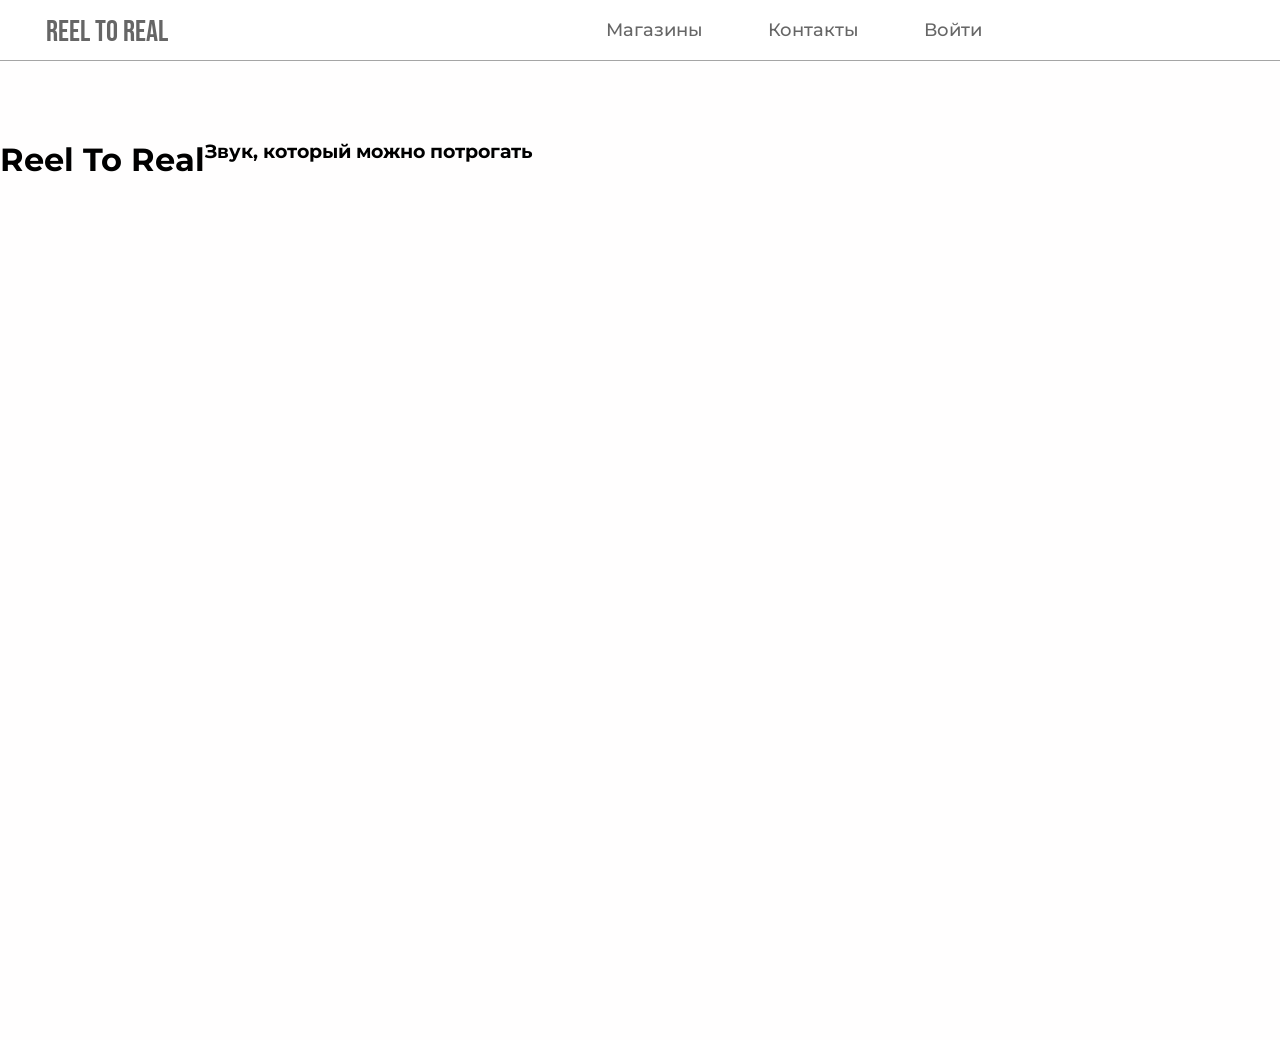
<file: reel2real.html>
<!DOCTYPE html>
<html lang="ru">
<head>
    <meta charset="UTF-8">
    <meta name="viewport" content="width=device-width, initial-scale=1.0">
    <title>Reel To Real</title>
    <link rel="stylesheet" href="css/main.css">
</head>
<body>
    <header>
        <div id="logo" onclick="slowScroll(`#top`)">
            <span>Reel To Real</span>
        </div>
        <div id="menu">
            <div class="menu-links">
                <a href="#" title="Магазины" onclick="slowScroll(`#magaziny`)">Магазины</a>
                <a href="#" title="Контакты" onclick="slowScroll(`#kontakty`)">Контакты</a>
                <a href="#" title="Войти" onclick="slowScroll(`#voiti`)">Войти</a>
        </div>
            </div>

    </header>
    <script src="https://ajax.googleapis.com/ajax/libs/jquery/3.7.1/jquery.min.js"></script>
    <script >
        function slowScroll(id) {
            $('html, body').animate({
                scrollTop: $(id).offset().top
            }, 500);
        }

        $(document).on('scroll', function() {
            if ($(window).scrollTop() === 0) {
                $('header').removeClass('fixed');
            } else {
                $('header').attr('class', 'fixed');
            }
        });
    </script>

        <div id="navigation">
    


    <div id="top">
        <h1> Reel To Real </h1>
        <h3> Звук, который можно потрогать </h3>
    </div>

</body>
</html>
</file>
<file: css/main.css>
@import url('https://fonts.googleapis.com/css2?family=Bebas+Neue&display=swap');
@import url('https://fonts.googleapis.com/css2?family=Montserrat:wght@400;500;600;700&display=swap');

* {
    margin: 0;
    padding: 0;
    outline: none;

}
body, html {
    width: 100%;
    height: 100%;
}

body {
    background-color: #fffefe;
    font-family: 'Montserrat', sans-serif;
}

header {
   width: 100%;
   padding: 10px 0.5% 0px 0.5%;
   background: #ffffff;
   position : fixed;
   display: flex;
   top: 0;
   left: 0;
   z-index: 9999;
   border-bottom: 1px solid #a5a5a5;

 }

Header #logo {
   color: #666666;
   cursor: pointer;
}

header #logo span {
   font-size: 1.7em;
   line-height: 45px;
   margin-left: 40px;
   font-family: 'Bebas Neue', serif;
   
}

@media (min-width: 701px) {
    #logo {
        Float: left;
        width: 30%;
        font-size: 1.1em;
    }
    #menu {
        float: right;
        width: 67%;
    }
}

#menu {
    float: right;
    width: 67%;
    height: 100%;
    text-align: center;
    color: #666666;
}

@media (max-width: 700px) {
    #logo {
        width: 100%;
        font-size: 1.5em; 
      }
    }

    #menu {
    float: left;
    width: 100%;
    
}

#menu {
  text-align: center;
  font-size: 1em;
  line-height: 40px;
  margin-bottom: 10px;
}


.menu-links {
    display: flex;
    justify-content: center;
    gap: 65px;
}
#magaziny {
    display: flex;
    justify-content: left;
    gap: 65px;
}

.menu-links a {
    color: #666666;
    text-decoration: none;
    transition: color 0.3s ease-in-out;
    font-size: 18px;
    font-weight: 500;
}

.menu-links a:hover {
    color: #cccccc;
}

.fixed .menu-links a {color: #000000;}
.fixed .menu-links a:hover {color: #666666;}

.fixed {
    z-index: 9999;
    background-color: #ffffff;
    transition: all 0.5s ease-in-out;
}

header.fixed #logo {color: #000000;}

input {
    padding: 14px;
    border: none;
    font-size: 16px;
    border-radius: 12px;
    height: 8px;
    background: #ffffff; 

}

button {
    border: none;
    padding: 14px;
    background: #f5f3f3;
    border-radius: 8px;
    width: 280px;
    height: 56px;
    border: 2px solid #ffffff;
    color: #2563EB;
    font-size: 16px;
    font-weight: 600;
    cursor: pointer;
    transition: background 0.2s ease-in-out, color 0.2s ease-in-out;
}

button:hover {
    background: #2563EB;
    color: #ffffff;
}

#top {
    width: 100%;
    margin-top: 140px;
    min-height: 720px;
    display: flex;
    position: relative;
    overflow: hidden;
}

#top .image {
    width: 50%;
}

#top .image img {
    width: 100%;
    height: 100%;
    object-fit: cover;
    display: block;
}

#top .text {
    width: 50%;
    background-color: #2563EB;

    display: flex;
    flex-direction: column;
    justify-content: center;
    align-items: flex-start;
    gap: 28px;
    padding: 0 70px;
    box-sizing: border-box;

    color: rgb(252, 252, 252);
}

#top .text h1 {
    font-family: 'Bebas Neue', sans-serif;
    font-weight: 700;
    font-size: 72px;
    line-height: 1.1;
    letter-spacing: 0.5px;
    max-width: 480px;
}

#top .text p {
    font-size: 20px;
    line-height: 1.6;
    margin: 0;
    max-width: 480px;
    color: rgba(255, 255, 255, 0.85);
}

#img {
   width: clamp(200px, 30vw, 512px);
   aspect-ratio: 1 / 1;
   position: absolute;
   right: 0;
   top: 50%;
   transform: translate(50%, -50%);
   transform-origin: center;
   animation: bassPulse 0.8s ease-in-out infinite;

   background: #ffffff;
   -webkit-mask-image: url('../pic/26b5fd01695d38de3e0a84d10cfb095cc6f382e5.png');
   mask-image: url('../pic/26b5fd01695d38de3e0a84d10cfb095cc6f382e5.png');
   -webkit-mask-size: contain;
   mask-size: contain;
   -webkit-mask-repeat: no-repeat;
   mask-repeat: no-repeat;
   -webkit-mask-position: center;
   mask-position: center;
}

@keyframes bassPulse {
    0% {
        transform: translate(50%, -50%) scale(1);
    }
    15% {
        transform: translate(50%, -50%) scale(1.12);
    }
    40% {
        transform: translate(50%, -50%) scale(0.97);
    }
    100% {
        transform: translate(50%, -50%) scale(1);
    }
}




.ticker {
    width: 100%;
    height: 110px;
    color: #2563EB;
    overflow: hidden;
    display: flex;
    align-items: center;
}

.ticker-track {
    display: flex;
    width: max-content;

    animation: tickerMove 90s linear infinite;
}

.ticker-track span {
    flex-shrink: 0;
    white-space: nowrap;
    font-size: 30px;
    padding-right: 100px;
}

@keyframes tickerMove {

    from {
        transform: translateX(0);
    }

    to {
        transform: translateX(-50%);
    }

}


/* ---------- Контакты ---------- */

#kontakty {
    display: grid;
    grid-template-columns: 1fr 1fr;
    gap: 80px;
    padding: 140px 70px 160px;
    box-sizing: border-box;
    border-top: 1px solid #e5e5e5;
}

.contact-label,
.field-label,
.topics legend,
.contact-details dt {
    font-size: 13px;
    font-weight: 600;
    letter-spacing: 1.5px;
    text-transform: uppercase;
    color: #a5a5a5;
}

.contact-intro h2 {
    font-family: 'Bebas Neue', sans-serif;
    font-weight: 400;
    font-size: 84px;
    line-height: 0.95;
    color: #2563EB;
    margin: 24px 0 32px;
}

.contact-note {
    font-size: 18px;
    line-height: 1.6;
    color: #666666;
    max-width: 420px;
}

.contact-details {
    margin-top: 56px;
    display: grid;
    grid-template-columns: 140px 1fr;
    row-gap: 18px;
    align-items: baseline;
}

.contact-details dd {
    font-size: 18px;
    color: #000000;
}

.contact-details a {
    color: #2563EB;
    text-decoration: none;
    border-bottom: 1px solid rgba(37, 99, 235, 0.3);
    transition: border-color 0.2s ease-in-out;
}

.contact-details a:hover {
    border-color: #2563EB;
}

#contactForm {
    display: flex;
    flex-direction: column;
    gap: 44px;
}

.topics {
    border: none;
    display: flex;
    flex-wrap: wrap;
    gap: 10px;
}

.topics legend {
    margin-bottom: 16px;
}

.topics input {
    position: absolute;
    opacity: 0;
    pointer-events: none;
}

.topics span {
    display: inline-block;
    padding: 10px 20px;
    border: 2px solid #2563EB;
    border-radius: 100px;
    color: #2563EB;
    font-size: 15px;
    font-weight: 600;
    cursor: pointer;
    transition: background 0.2s ease-in-out, color 0.2s ease-in-out;
}

.topics span:hover {
    background: rgba(37, 99, 235, 0.08);
}

.topics input:checked + span {
    background: #2563EB;
    color: #ffffff;
}

.topics input:focus-visible + span {
    box-shadow: 0 0 0 4px rgba(37, 99, 235, 0.25);
}

.field {
    display: flex;
    flex-direction: column;
    gap: 6px;
}

.field-label {
    display: flex;
    justify-content: space-between;
}

.field-label i {
    font-style: normal;
    letter-spacing: 0;
}

.field input,
.field textarea {
    height: auto;
    padding: 10px 0 14px;
    border: none;
    border-bottom: 2px solid #e0e0e0;
    border-radius: 0;
    background: transparent;
    font-family: 'Montserrat', sans-serif;
    font-size: 24px;
    color: #000000;
    resize: none;
    overflow: hidden;
    transition: border-color 0.2s ease-in-out;
}

.field input::placeholder,
.field textarea::placeholder {
    color: #c7c7c7;
}

.field input:focus,
.field textarea:focus {
    border-color: #2563EB;
}

.field-error {
    min-height: 18px;
    font-size: 14px;
    font-style: normal;
    color: #e5484d;
}

.field.invalid input,
.field.invalid textarea {
    border-color: #e5484d;
}

.form-bottom {
    display: flex;
    align-items: center;
    gap: 32px;
    flex-wrap: wrap;
}

#kontakty button {
    width: auto;
    padding: 0 56px;
    background: #2563EB;
    border-color: #2563EB;
    color: #ffffff;
}

#kontakty button:hover {
    background: #ffffff;
    color: #2563EB;
}

#kontakty button:disabled {
    opacity: 0.6;
    cursor: wait;
}

.form-hint {
    font-size: 14px;
    line-height: 1.5;
    color: #a5a5a5;
}

.form-success {
    display: flex;
    flex-direction: column;
    align-items: flex-start;
    justify-content: center;
    gap: 20px;
    height: 100%;
}

#contactForm[hidden],
#contactForm[hidden],
.form-success[hidden] {
    display: none;
}

.form-success h3 {
    font-family: 'Bebas Neue', sans-serif;
    font-weight: 400;
    font-size: 72px;
    line-height: 1;
    color: #2563EB;
}

.form-success p {
    font-size: 20px;
    line-height: 1.6;
    color: #666666;
    margin-bottom: 20px;
}

.vinyl {
    width: 140px;
    aspect-ratio: 1 / 1;
    border-radius: 50%;
    background:
        radial-gradient(circle, #ffffff 0 5%, #2563EB 5.5% 28%, transparent 28.5%),
        repeating-radial-gradient(circle, #111111 0 2px, #2a2a2a 2px 4px);
    animation: vinylSpin 1.8s linear infinite;
}

@keyframes vinylSpin {
    to {
        transform: rotate(360deg);
    }
}

@media (max-width: 900px) {
    #kontakty {
        grid-template-columns: 1fr;
        gap: 60px;
        padding: 100px 20px 120px;
    }

    .contact-intro h2 {
        font-size: 60px;
    }

    .contact-details {
        grid-template-columns: 110px 1fr;
    }

    .field input,
    .field textarea {
        font-size: 20px;
    }
}
</file>
